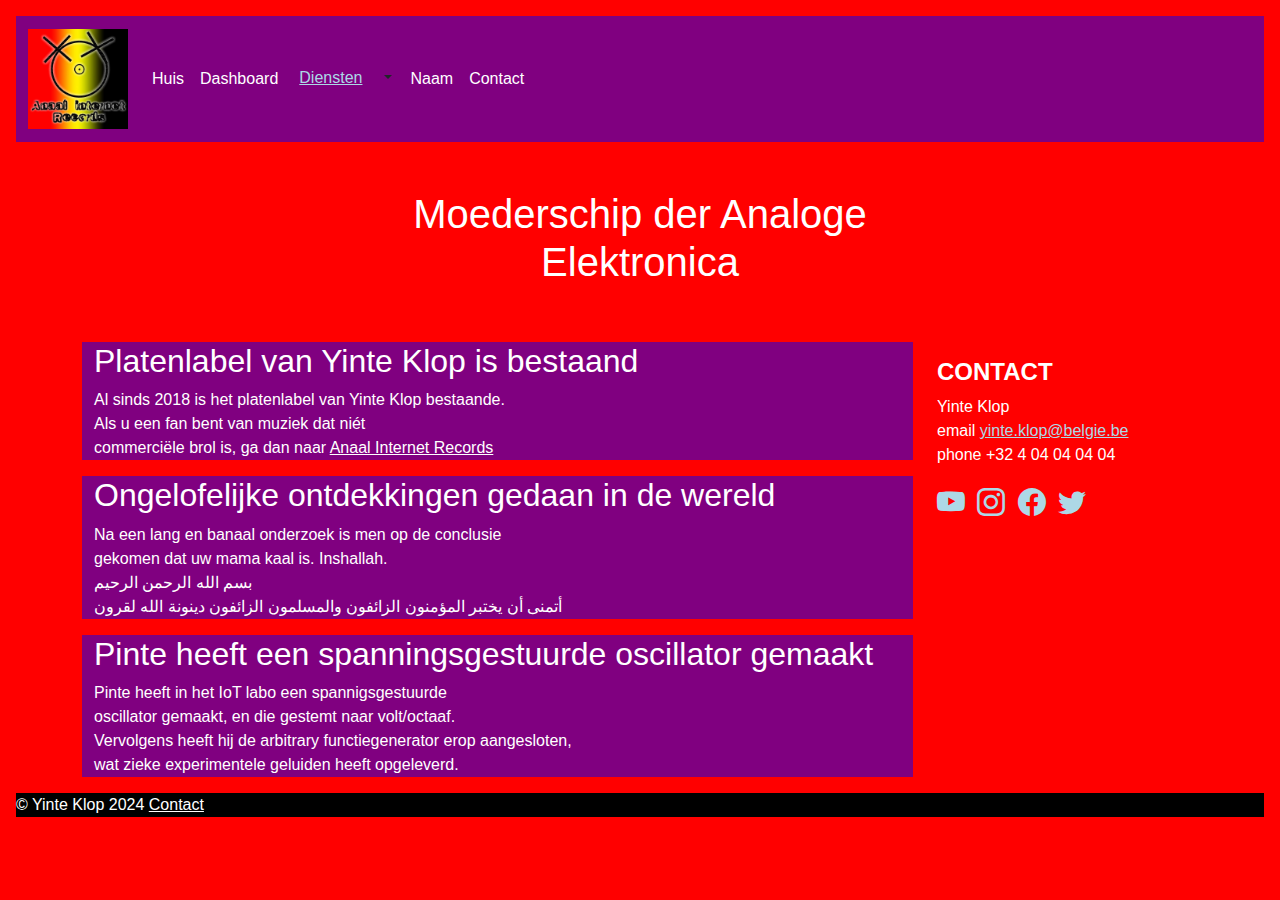
<file: index.html>
<!DOCTYPE html>
<html lang="nl-BE">
<head>
  <meta charset="UTF-8">
  <meta name="viewport" content="width=device-width, initial-scale=1.0">
  <title>Home van het Moederschip Der Analoge Elektronika</title>
  <link href="https://cdn.jsdelivr.net/npm/bootstrap@5.3.3/dist/css/bootstrap.min.css" rel="stylesheet" integrity="sha384-QWTKZyjpPEjISv5WaRU9OFeRpok6YctnYmDr5pNlyT2bRjXh0JMhjY6hW+ALEwIH" crossorigin="anonymous">
  <link rel="stylesheet" href="https://cdn.jsdelivr.net/npm/bootstrap-icons@1.11.3/font/bootstrap-icons.min.css">
  <script src="https://cdn.jsdelivr.net/npm/bootstrap@5.3.3/dist/js/bootstrap.bundle.min.js" integrity="sha384-YvpcrYf0tY3lHB60NNkmXc5s9fDVZLESaAA55NDzOxhy9GkcIdslK1eN7N6jIeHz" crossorigin="anonymous" defer></script>
  <link rel="stylesheet" href="./css/style.css">
  <link rel="stylesheet" href="./css/fonts.css">
</head>
<body class="p-3 m-0 border-0 bd-example">
  <nav class="navbar navbar-expand-md bg-purple">
    <div class="container-fluid">
      <a class="navbar-brand" href="index.html"><img src="./assets/images/logo.jpg" alt="Yinte_Logo" width="100" height="100">
      </a>
      <button class="navbar-toggler" type="button" data-bs-toggle="collapse" data-bs-target="#navbarSupportedContent"
        aria-controls="navbarSupportedContent" aria-expanded="false" aria-label="Toggle navigation">
        <span class="navbar-toggler-icon"></span>
      </button>
      <div class="collapse navbar-collapse" id="navbarSupportedContent">
        <ul class="navbar-nav me-auto mb-2 mb-lg-0">
          <li class="nav-item">
            <a class="nav-link text-white" aria-current="page" href="index.html">Huis</a>
          </li>
          <li class="nav-item">
            <a class="nav-link text-white" href="dashboard.html">Dashboard</a>
          </li>
          <li>
            <div class="btn-group">
              <button type="button" class="btn" style="background-color: purple; color: white;"><a href="./diensten.html">Diensten</a></button>
              <button type="button" class="btn dropdown-toggle dropdown-toggle-split" data-bs-toggle="dropdown" aria-expanded="false" style="background-color: purple;">
                <span class="visually-hidden">Toggle Dropdown</span>
              </button>
              <ul class="dropdown-menu" style="background-color: purple;">
                <li><a class="dropdown-item text-white" href="./diensten/lc_flietercalc.html">LC-Filter calculator</a></li>
                <li><a class="dropdown-item text-white" href="./diensten/com_cathodecalc.html">Geaarde Kathode calculator</a></li>
                <li><a class="dropdown-item text-white" href="./diensten/integrator_calc.html">Op-Amp Integrator calculator</a></li>
                <li><a class="dropdown-item text-white" href="./diensten/inductor_calc.html">Spoelinductie calculator</a></li>
                <li><a class="dropdown-item text-white" href="./diensten/wetten.html">Wetten van Ohm en Kirchoff</a></li>
                <li><a class="dropdown-item text-white" href="./diensten/tuubconstructie.html">Constructie van vacuümbuizen</a></li>
              </ul>
            </div>    
          <li class="nav-item active">
                <a class="nav-link text-white" href="naam.html">Naam</a>
          </li>        
          <li class="nav-item active">
            <a class="nav-link text-white" href="contact.html">Contact</a>
          </li>
        </ul>
      </div>
    </div>
  </nav>
  <header class="header container-fluid center py-5">
      <h1>Moederschip der Analoge Elektronica</h1>
  </header>
  <div class="container">
    <div class="row">
      <main class="col-md-9">
        <article class="article mx-auto container-fluid">
          <h2>Platenlabel van Yinte Klop is bestaand</h2>
          <p>Al sinds 2018 is het platenlabel van Yinte Klop bestaande.<br>Als u een fan bent van muziek dat niét<br> commerciële brol is, ga dan naar <a href="https://yinteklop.bandcamp.com" class="text-white" target="_blank">Anaal Internet Records</a></p>
        </article>
        <article class="article mx-auto container-fluid">
          <h2>Ongelofelijke ontdekkingen gedaan in de wereld</h2>
          <p>Na een lang en banaal onderzoek is men op de conclusie<br> gekomen dat uw mama kaal is. Inshallah.<br> بسم الله الرحمن الرحيم<br>
            أتمنى أن يختبر المؤمنون الزائفون والمسلمون الزائفون دينونة الله لقرون</p>
        </article>
        <article class="article mx-auto container-fluid">
          <h2>Pinte heeft een spanningsgestuurde oscillator gemaakt</h2>
          <p>Pinte heeft in het IoT labo een spannigsgestuurde<br> oscillator gemaakt, en die gestemt naar volt/octaaf.<br>Vervolgens heeft hij de arbitrary functiegenerator erop aangesloten,<br> wat zieke experimentele geluiden heeft opgeleverd.</p>
        </article>
      </main>
      <aside class="col-md-3">
        <h2 class="text-uppercase fs-4 fw-bolder pt-3">contact</h2>
        <p>Yinte Klop<br>
          email <a href="mailto:yinte.klop@belgie.be">yinte.klop@belgie.be</a><br>
          phone +32 4 04 04 04 04</p>
        <ul class="list-inline socials">
          <li class="list-inline-item">
            <a href="https://www.youtube.com" target="_blank">
              <i class="bi bi-youtube koffiebruin fs-3"></i>
            </a>
          </li>
          <li class="list-inline-item">
            <a href="https://www.instagram.com" target="_blank">
              <i class="bi bi-instagram koffiebruin fs-3"></i>
            </a>
          </li>
          <li class="list-inline-item">
            <a href="https://www.facebook.com" target="_blank">
              <i class="bi bi-facebook koffiebruin fs-3"></i>
            </a>
          </li>
          <li class="list-inline-item">
            <a href="https://twitter.com/" target="_blank">
              <i class="bi bi-twitter koffiebruin fs-3"></i>
            </a>
          </li>
        </ul>
      </aside>
    </div>
  </div>
  
  <footer class="footer mb-0 pd-0">
    <p>© Yinte Klop 2024      <a href="contact.html" class="text-white">Contact</a></p>
  </footer>
</body>
</html>
</file>
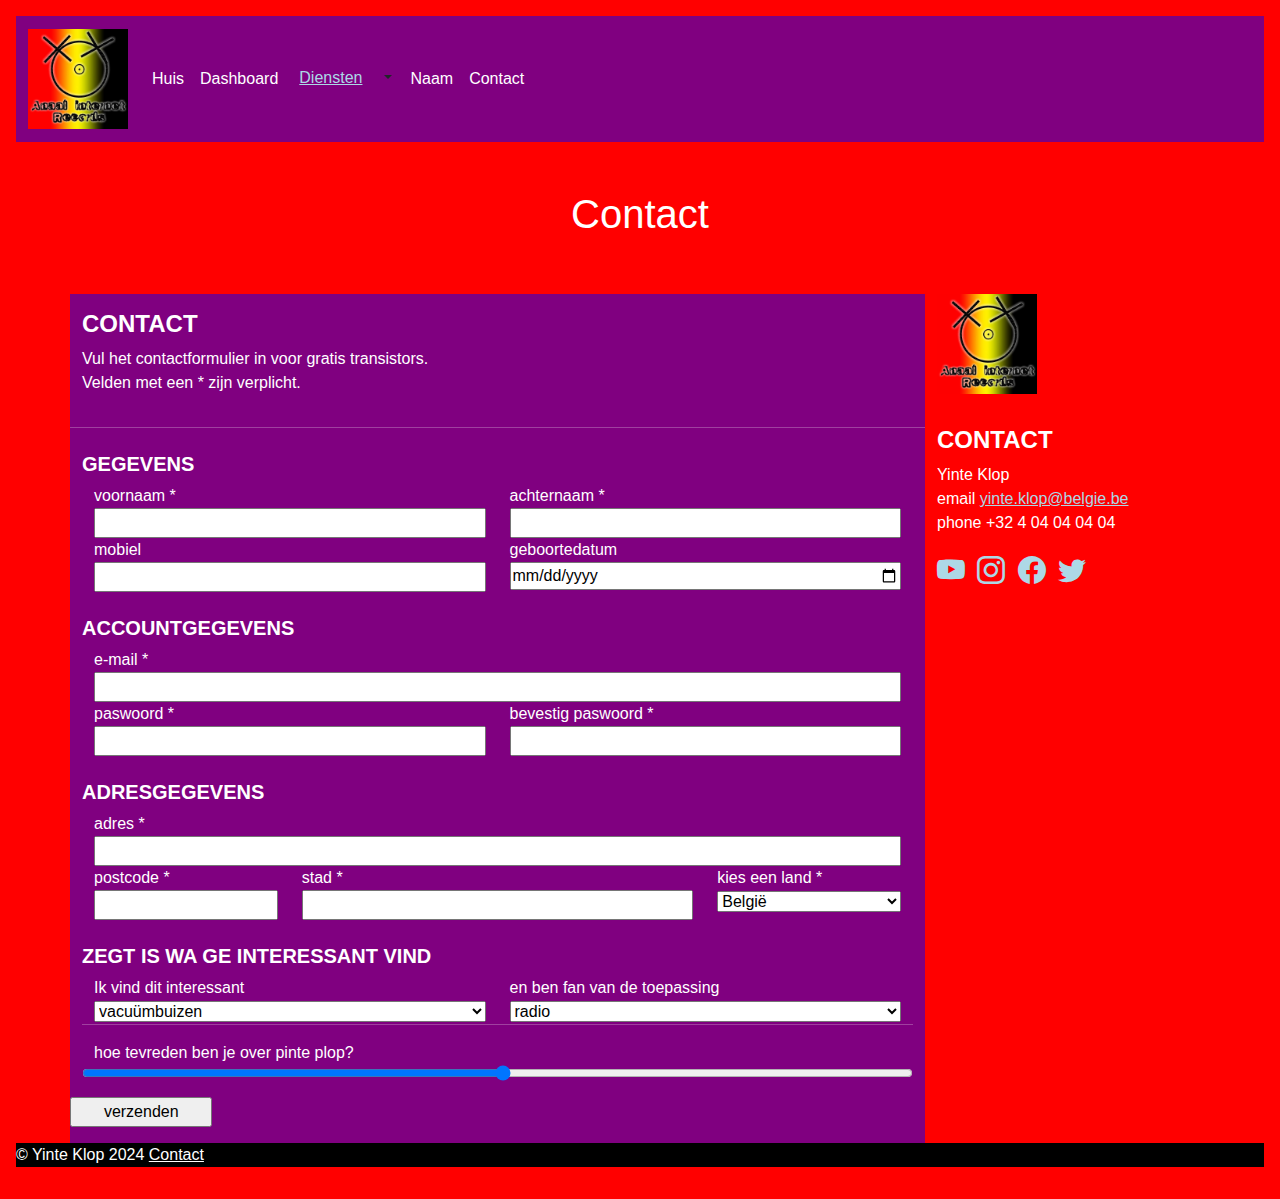
<file: contact.html>
<!DOCTYPE html>
<html lang="nl-BE">
<head>
    <meta charset="UTF-8">
    <meta name="viewport" content="width=device-width, initial-scale=1.0">
    <title>Contactpagina</title>
    <link href="https://cdn.jsdelivr.net/npm/bootstrap@5.3.3/dist/css/bootstrap.min.css" rel="stylesheet" integrity="sha384-QWTKZyjpPEjISv5WaRU9OFeRpok6YctnYmDr5pNlyT2bRjXh0JMhjY6hW+ALEwIH" crossorigin="anonymous">
    <link rel="stylesheet" href="https://cdn.jsdelivr.net/npm/bootstrap-icons@1.11.3/font/bootstrap-icons.min.css">
    <script src="https://cdn.jsdelivr.net/npm/bootstrap@5.3.3/dist/js/bootstrap.bundle.min.js" integrity="sha384-YvpcrYf0tY3lHB60NNkmXc5s9fDVZLESaAA55NDzOxhy9GkcIdslK1eN7N6jIeHz" crossorigin="anonymous" defer></script>
    <link rel="stylesheet" href="./css/style.css">
    <link rel="stylesheet" href="./css/fonts.css">
</head>
<body class="p-3 m-0 border-0 bd-example">
  <nav class="navbar navbar-expand-md bg-purple">
    <div class="container-fluid">
      <a class="navbar-brand" href="index.html"><img src="./assets/images/logo.jpg" alt="Yinte_Logo" width="100" height="100">
      </a>
      <button class="navbar-toggler" type="button" data-bs-toggle="collapse" data-bs-target="#navbarSupportedContent"
        aria-controls="navbarSupportedContent" aria-expanded="false" aria-label="Toggle navigation">
        <span class="navbar-toggler-icon"></span>
      </button>
      <div class="collapse navbar-collapse" id="navbarSupportedContent">
        <ul class="navbar-nav me-auto mb-2 mb-lg-0">
          <li class="nav-item">
            <a class="nav-link text-white" aria-current="page" href="index.html">Huis</a>
          </li>
          <li class="nav-item">
            <a class="nav-link text-white" href="dashboard.html">Dashboard</a>
          </li>
          <li>
            <div class="btn-group">
              <button type="button" class="btn" style="background-color: purple; color: white;"><a href="./diensten.html">Diensten</a></button>
              <button type="button" class="btn dropdown-toggle dropdown-toggle-split" data-bs-toggle="dropdown" aria-expanded="false" style="background-color: purple;">
                <span class="visually-hidden">Toggle Dropdown</span>
              </button>
              <ul class="dropdown-menu" style="background-color: purple;">
                <li><a class="dropdown-item text-white" href="./diensten/lc_flietercalc.html">LC-Filter calculator</a></li>
                <li><a class="dropdown-item text-white" href="./diensten/com_cathodecalc.html">Geaarde Kathode calculator</a></li>
                <li><a class="dropdown-item text-white" href="./diensten/integrator_calc.html">Op-Amp Integrator calculator</a></li>
                <li><a class="dropdown-item text-white" href="./diensten/inductor_calc.html">Spoelinductie calculator</a></li>
                <li><a class="dropdown-item text-white" href="./diensten/wetten.html">Wetten van Ohm en Kirchoff</a></li>
                <li><a class="dropdown-item text-white" href="./diensten/tuubconstructie.html">Constructie van vacuümbuizen</a></li>
              </ul>
            </div>    
          <li class="nav-item active">
                <a class="nav-link text-white" href="naam.html">Naam</a>
          </li>        
          <li class="nav-item active">
            <a class="nav-link text-white" href="contact.html">Contact</a>
          </li>
        </ul>
      </div>
    </div>
  </nav>
  <header class="header container-fluid center py-5">
        <h1>Contact</h1>
  </header>
    <div class="container">
      <div class="row">
        <main class="col-md-9 bg-purple">
          <section id="contactdingen" class="row">
            <article class="col-12 mb-3">
              <h2 class="text-uppercase fs-4 fw-bolder pt-3">contact</h2>
              <p>Vul het contactformulier in voor gratis transistors.<br>Velden met een <span>*</span> zijn verplicht.</p>
            </article>
            <hr>
            <h2 class="text-uppercase fs-5 fw-bolder pt-2">gegevens</h2><br>
            <form class="row g-6 mb-3 ms-0" action="#">
                <div class="col-md-6">
                  <label for="vnaam">voornaam <span>*</span></label><br>
                  <input class="col-12" type="text" id="vnaam" name="vnaam" value="" required><br>
                </div>
                <div class="col-md-6">
                  <label for="anaam">achternaam <span>*</span></label><br>
                  <input class="col-12" type="text" id="anaam" name="anaam" value="" required><br>
                </div>
                <div class="col-sm-6">
                  <label for="mnummer">mobiel</label><br>
                  <input class="col-12" type="tel" id="mnummer" name="mnummer" pattern="[0-9]{10}"><br>
                </div>
                <div class="col-sm-6">
                  <label for="gbdatum">geboortedatum</label><br>
                  <input class="col-12" type="date" id="gbdatum" name="gdatum" value=""><br>
                </div>
            </form><br>
            <h2 class="text-uppercase fs-5 fw-bolder pt-2">accountgegevens</h2><br>
            <form class="row g-6 mb-3 ms-0" action="#">
              <div class="col-fluid">
                <label for="email">e-mail <span>*</span></label><br>
                <input class="col-12" type="text" id="email" name="email" value="" required><br>
              </div>
              <div class="col-md-6">
                <label for="paswrd">paswoord <span>*</span></label><br>
                <input class="col-12" type="password" id="paswrd" name="paswrd" value="" required><br>
              </div>
              <div class="col-md-6">
                <label for="passwordbvst">bevestig paswoord <span>*</span></label><br>
                <input class="col-12" type="password" id="passwordbvst" name="passwordbvst" value="" required><br>
              </div>
            </form><br>
            <h2 class="text-uppercase fs-5 fw-bolder pt-2">adresgegevens</h2><br>
            <form class="row g-6 mb-3 ms-0" action="#">
              <div class="col-fluid">
                <label for="adresz">adres <span>*</span></label><br>
                <input class="col-12" type="text" id="adresz" name="adresz" value="" required><br>
              </div>
              <div class="col-sm-3">
                <label for="pstcd">postcode <span>*</span></label><br>
                <input class="col-12" type="text" id="pstcd" name="pstcd" value="" required><br>
              </div>
              <div class="col-sm-6">
                <label for="stad">stad <span>*</span></label><br>
                <input class="col-12" type="text" id="stad" name="stad" value="" required><br>
              </div>
              <div class="col-md-3">
                <label for="landt">kies een land <span>*</span></label><br>
                <select class="col-12" name="landen">
                  <option value="België">België</option>
                  <option value="Nederland">Nederland</option>
                  <option value="Zuid-Afrika">Zuid-Afrika</option>
                </select><br>
              </div>
            </form><br>
            <h2 class="text-uppercase fs-5 fw-bolder pt-2">zegt is wa ge interessant vind</h2><br>
            <form class="row g-6 mb-3 ms-0" action="#">
              <div class="col-sm-6">
                <label for="ikkoop">Ik vind dit interessant</label><br>
                <select class="col-12 name="interessant">
                    <option value="vacuümbuizen">vacuümbuizen</option>
                    <option value="geld">geld</option>
                    <option value="crack">crack</option>
                    <option value="transistors">transistors</option>
                </select><br>
              </div>
              <div class="col-sm-6">
                <label for="enbenfanvanhetmerk">en ben fan van de toepassing</label><br>
                <select class="col-12 name="enbenfanvandetoepassing">
                    <option value="radio">radio</option>
                    <option value="radar">radar</option>
                    <option value="audio">audio</option>
                    <option value="automatisatie">automatisatie</option>
                    <option value="communicatie">communicatie</option>
                    <option value="machinesnshit">machines en shit</option>
                </select><br>
              </div>
              <hr>
              <label for="rating">hoe tevreden ben je over pinte plop?</label>
              <input type="range" id="rating" name="rating" min="0" max="69">
    
            </form><br>
            <input class="button col-2 mb-3" type="submit" value="verzenden">
        </main>
        <aside class="col-md-3">
          <figure >
            <img src="./assets/images/logo.jpg" alt="logoaside" width="100" height="100">
          </figure>
          <h2 class="text-uppercase fs-4 fw-bolder pt-3">contact</h2>
          <p>Yinte Klop<br>
            email <a href="mailto:yinte.klop@belgie.be">yinte.klop@belgie.be</a><br>
            phone +32 4 04 04 04 04</p>
          <ul class="list-inline socials">
            <li class="list-inline-item">
              <a href="https://www.youtube.com" target="_blank">
                <i class="bi bi-youtube koffiebruin fs-3"></i>
              </a>
            </li>
            <li class="list-inline-item">
              <a href="https://www.instagram.com" target="_blank">
                <i class="bi bi-instagram koffiebruin fs-3"></i>
              </a>
            </li>
            <li class="list-inline-item">
              <a href="https://www.facebook.com" target="_blank">
                <i class="bi bi-facebook koffiebruin fs-3"></i>
              </a>
            </li>
            <li class="list-inline-item">
              <a href="https://twitter.com/" target="_blank">
                <i class="bi bi-twitter koffiebruin fs-3"></i>
              </a>
            </li>
          </ul>
        </aside>
      </div>
    </div>
  <footer class="footer mb-0 pd-0">
    <p>© Yinte Klop 2024      <a href="contact.html" class="text-white">Contact</a></p>
  </footer>
</body>
</html>
</file>
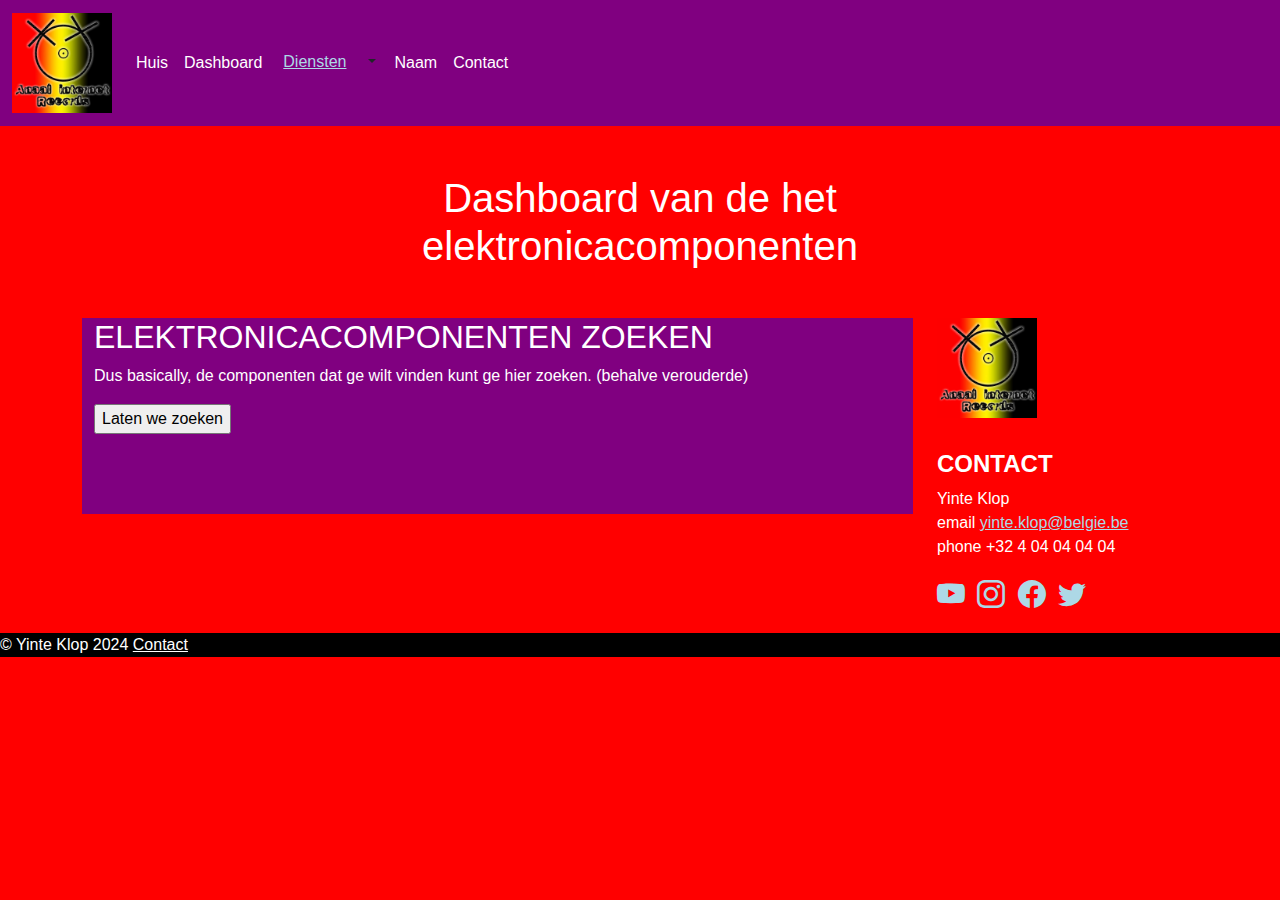
<file: dashboard.html>
<!DOCTYPE html>
<html lang="nl-BE">
<head>
    <meta charset="UTF-8">
    <meta name="viewport" content="width=device-width, initial-scale=1.0">
    <title>Dashboard</title>
    <link href="https://cdn.jsdelivr.net/npm/bootstrap@5.3.3/dist/css/bootstrap.min.css" rel="stylesheet" integrity="sha384-QWTKZyjpPEjISv5WaRU9OFeRpok6YctnYmDr5pNlyT2bRjXh0JMhjY6hW+ALEwIH" crossorigin="anonymous">
    <link rel="stylesheet" href="https://cdn.jsdelivr.net/npm/bootstrap-icons@1.11.3/font/bootstrap-icons.min.css">
    <script src="https://cdn.jsdelivr.net/npm/bootstrap@5.3.3/dist/js/bootstrap.bundle.min.js" integrity="sha384-YvpcrYf0tY3lHB60NNkmXc5s9fDVZLESaAA55NDzOxhy9GkcIdslK1eN7N6jIeHz" crossorigin="anonymous" defer></script>
    <link rel="stylesheet" href="./css/style.css">
    <link rel="stylesheet" href="./css/fonts.css">
    <script src="./js/zoeken.js" defer></script>
</head>
<body>
  <nav class="navbar navbar-expand-md bg-purple">
    <div class="container-fluid">
      <a class="navbar-brand" href="index.html"><img src="./assets/images/logo.jpg" alt="Yinte_Logo" width="100" height="100">
      </a>
      <button class="navbar-toggler" type="button" data-bs-toggle="collapse" data-bs-target="#navbarSupportedContent"
        aria-controls="navbarSupportedContent" aria-expanded="false" aria-label="Toggle navigation">
        <span class="navbar-toggler-icon"></span>
      </button>
      <div class="collapse navbar-collapse" id="navbarSupportedContent">
        <ul class="navbar-nav me-auto mb-2 mb-lg-0">
          <li class="nav-item">
            <a class="nav-link text-white" aria-current="page" href="index.html">Huis</a>
          </li>
          <li class="nav-item">
            <a class="nav-link text-white" href="dashboard.html">Dashboard</a>
          </li>
          <li>
            <div class="btn-group">
              <button type="button" class="btn" style="background-color: purple; color: white;"><a href="./diensten.html">Diensten</a></button>
              <button type="button" class="btn dropdown-toggle dropdown-toggle-split" data-bs-toggle="dropdown" aria-expanded="false" style="background-color: purple;">
                <span class="visually-hidden">Toggle Dropdown</span>
              </button>
              <ul class="dropdown-menu" style="background-color: purple;">
                <li><a class="dropdown-item text-white" href="./diensten/lc_flietercalc.html">LC-Filter calculator</a></li>
                <li><a class="dropdown-item text-white" href="./diensten/com_cathodecalc.html">Geaarde Kathode calculator</a></li>
                <li><a class="dropdown-item text-white" href="./diensten/integrator_calc.html">Op-Amp Integrator calculator</a></li>
                <li><a class="dropdown-item text-white" href="./diensten/inductor_calc.html">Spoelinductie calculator</a></li>
                <li><a class="dropdown-item text-white" href="./diensten/wetten.html">Wetten van Ohm en Kirchoff</a></li>
                <li><a class="dropdown-item text-white" href="./diensten/tuubconstructie.html">Constructie van vacuümbuizen</a></li>
              </ul>
            </div>    
          <li class="nav-item active">
                <a class="nav-link text-white" href="naam.html">Naam</a>
          </li>        
          <li class="nav-item active">
            <a class="nav-link text-white" href="contact.html">Contact</a>
          </li>
        </ul>
      </div>
    </div>
  </nav>
    <header>
        <h1 class="header container-fluid center py-5">
            Dashboard van de het elektronicacomponenten
        </h1>
    </header>
    <div class="container">
      <div class="row">
        <main class="col-md-9">
          <article class="article container-fluid">
            <h2>ELEKTRONICACOMPONENTEN ZOEKEN</h2>
            <p>Dus basically, de componenten dat ge wilt vinden kunt ge hier zoeken. (behalve verouderde)</p>
            <input type = "button" onclick = "zoek()" value = "Laten we zoeken">  
            <p id="gezocht"></p>
            <p> </p>
            <p> </p>
        </article>
        </main>
        <aside class="col-md-3">
          <figure >
            <img src="./assets/images/logo.jpg" alt="logoaside" width="100" height="100">
          </figure>
          <h2 class="text-uppercase fs-4 fw-bolder pt-3">contact</h2>
          <p>Yinte Klop<br>
            email <a href="mailto:yinte.klop@belgie.be">yinte.klop@belgie.be</a><br>
            phone +32 4 04 04 04 04</p>
          <ul class="list-inline socials">
            <li class="list-inline-item">
              <a href="https://www.youtube.com" target="_blank">
                <i class="bi bi-youtube koffiebruin fs-3"></i>
              </a>
            </li>
            <li class="list-inline-item">
              <a href="https://www.instagram.com" target="_blank">
                <i class="bi bi-instagram koffiebruin fs-3"></i>
              </a>
            </li>
            <li class="list-inline-item">
              <a href="https://www.facebook.com" target="_blank">
                <i class="bi bi-facebook koffiebruin fs-3"></i>
              </a>
            </li>
            <li class="list-inline-item">
              <a href="https://twitter.com/" target="_blank">
                <i class="bi bi-twitter koffiebruin fs-3"></i>
              </a>
            </li>
          </ul>
        </aside>
      </div>
    </div>
    <footer class="footer mb-0 pd-0">
        <p>© Yinte Klop 2024      <a href="contact.html" class="text-white">Contact</a></p>
    </footer>
</body>
</html>
</file>
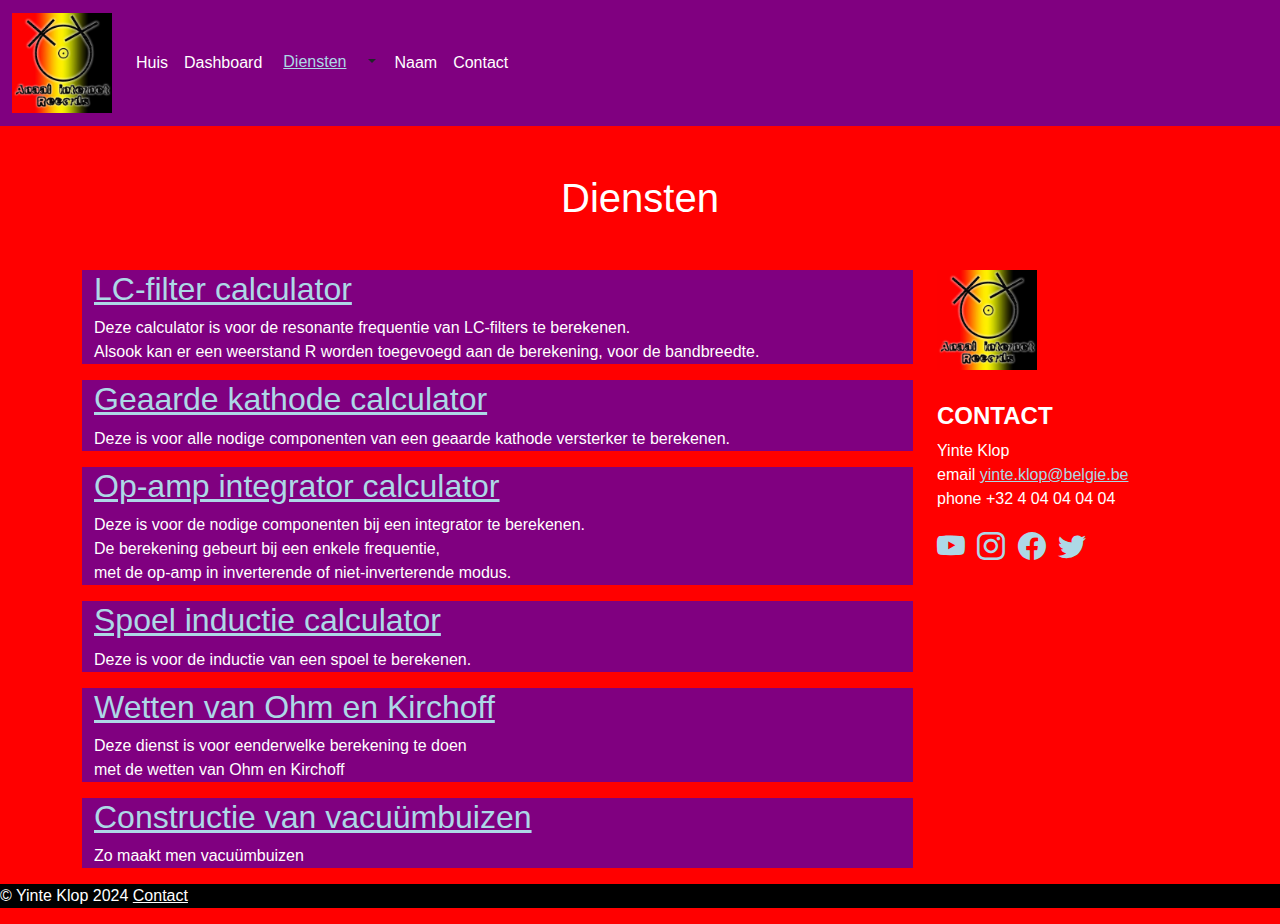
<file: diensten.html>
<!DOCTYPE html>
<html lang="nl-BE">
<head>
    <meta charset="UTF-8">
    <meta name="viewport" content="width=device-width, initial-scale=1.0">
    <title>Diensten</title>
    <link href="https://cdn.jsdelivr.net/npm/bootstrap@5.3.3/dist/css/bootstrap.min.css" rel="stylesheet" integrity="sha384-QWTKZyjpPEjISv5WaRU9OFeRpok6YctnYmDr5pNlyT2bRjXh0JMhjY6hW+ALEwIH" crossorigin="anonymous">
    <link rel="stylesheet" href="https://cdn.jsdelivr.net/npm/bootstrap-icons@1.11.3/font/bootstrap-icons.min.css">
    <script src="https://cdn.jsdelivr.net/npm/bootstrap@5.3.3/dist/js/bootstrap.bundle.min.js" integrity="sha384-YvpcrYf0tY3lHB60NNkmXc5s9fDVZLESaAA55NDzOxhy9GkcIdslK1eN7N6jIeHz" crossorigin="anonymous" defer></script>
    <link rel="stylesheet" href="./css/style.css">
    <link rel="stylesheet" href="./css/fonts.css">
</head>
<body>
  <nav class="navbar navbar-expand-md bg-purple">
    <div class="container-fluid">
      <a class="navbar-brand" href="index.html"><img src="./assets/images/logo.jpg" alt="Yinte_Logo" width="100" height="100">
      </a>
      <button class="navbar-toggler" type="button" data-bs-toggle="collapse" data-bs-target="#navbarSupportedContent"
        aria-controls="navbarSupportedContent" aria-expanded="false" aria-label="Toggle navigation">
        <span class="navbar-toggler-icon"></span>
      </button>
      <div class="collapse navbar-collapse" id="navbarSupportedContent">
        <ul class="navbar-nav me-auto mb-2 mb-lg-0">
          <li class="nav-item">
            <a class="nav-link text-white" aria-current="page" href="index.html">Huis</a>
          </li>
          <li class="nav-item">
            <a class="nav-link text-white" href="dashboard.html">Dashboard</a>
          </li>
          <li>
            <div class="btn-group">
              <button type="button" class="btn" style="background-color: purple; color: white;"><a href="./diensten.html">Diensten</a></button>
              <button type="button" class="btn dropdown-toggle dropdown-toggle-split" data-bs-toggle="dropdown" aria-expanded="false" style="background-color: purple;">
                <span class="visually-hidden">Toggle Dropdown</span>
              </button>
              <ul class="dropdown-menu" style="background-color: purple;">
                <li><a class="dropdown-item text-white" href="./diensten/lc_flietercalc.html">LC-Filter calculator</a></li>
                <li><a class="dropdown-item text-white" href="./diensten/com_cathodecalc.html">Geaarde Kathode calculator</a></li>
                <li><a class="dropdown-item text-white" href="./diensten/integrator_calc.html">Op-Amp Integrator calculator</a></li>
                <li><a class="dropdown-item text-white" href="./diensten/inductor_calc.html">Spoelinductie calculator</a></li>
                <li><a class="dropdown-item text-white" href="./diensten/wetten.html">Wetten van Ohm en Kirchoff</a></li>
                <li><a class="dropdown-item text-white" href="./diensten/tuubconstructie.html">Constructie van vacuümbuizen</a></li>
              </ul>
            </div>    
          <li class="nav-item active">
                <a class="nav-link text-white" href="naam.html">Naam</a>
          </li>        
          <li class="nav-item active">
            <a class="nav-link text-white" href="contact.html">Contact</a>
          </li>
        </ul>
      </div>
    </div>
  </nav>
    <header>
        <h1 class="header container-fluid center py-5">Diensten</h1>
    </header>
    <div class="container">
      <div class="row">
        <main class="col-md-9">
          <article class="article mx-auto container-fluid">
            <h2><a href="./diensten/lc_flietercalc.html">LC-filter calculator</a></h2>
            <p>Deze calculator is voor de resonante frequentie van LC-filters te berekenen.<br>
                Alsook kan er een weerstand R worden toegevoegd aan de berekening, voor de bandbreedte.</p>
        </article>
        <article class="article mx-auto container-fluid">
            <h2><a href="./diensten/com_cathodecalc.html">Geaarde kathode calculator</a></h2>
            <p>Deze is voor alle nodige componenten van een geaarde kathode versterker te berekenen.</p>
        </article>
        <article class="article mx-auto container-fluid">
            <h2><a href="./diensten/integrator_calc.html">Op-amp integrator calculator</a></h2>
            <p>Deze is voor de nodige componenten bij een integrator te berekenen.<br>
                De berekening gebeurt bij een enkele frequentie,<br> met de op-amp in inverterende of
                niet-inverterende modus.</p>
        </article>
        <article class="article mx-auto container-fluid">
            <h2><a href="./diensten/inductor_calc.html">Spoel inductie calculator</a></h2>
            <p>Deze is voor de inductie van een spoel te berekenen.</p>
        </article>
        <article class="article mx-auto container-fluid">
            <h2><a href="./diensten/wetten.html">Wetten van Ohm en Kirchoff</a></h2>
            <p>Deze dienst is voor eenderwelke berekening te doen<br> met de wetten van Ohm en Kirchoff</p>
        </article>
        <article class="article mx-auto container-fluid">
            <h2><a href="./diensten/tuubconstructie.html">Constructie van vacuümbuizen</a></h2>
            <p>Zo maakt men vacuümbuizen</p>
        </article>
        </main>
        <aside class="col-md-3">
          <figure >
            <img src="./assets/images/logo.jpg" alt="logoaside" width="100" height="100">
          </figure>
          <h2 class="text-uppercase fs-4 fw-bolder pt-3">contact</h2>
          <p>Yinte Klop<br>
            email <a href="mailto:yinte.klop@belgie.be">yinte.klop@belgie.be</a><br>
            phone +32 4 04 04 04 04</p>
          <ul class="list-inline socials">
            <li class="list-inline-item">
              <a href="https://www.youtube.com" target="_blank">
                <i class="bi bi-youtube koffiebruin fs-3"></i>
              </a>
            </li>
            <li class="list-inline-item">
              <a href="https://www.instagram.com" target="_blank">
                <i class="bi bi-instagram koffiebruin fs-3"></i>
              </a>
            </li>
            <li class="list-inline-item">
              <a href="https://www.facebook.com" target="_blank">
                <i class="bi bi-facebook koffiebruin fs-3"></i>
              </a>
            </li>
            <li class="list-inline-item">
              <a href="https://twitter.com/" target="_blank">
                <i class="bi bi-twitter koffiebruin fs-3"></i>
              </a>
            </li>
          </ul>
        </aside>
      </div>
    </div>
    <footer class="footer mb-0 pd-0">
        <p>© Yinte Klop 2024      <a href="contact.html" class="text-white">Contact</a></p>
    </footer>
</body>
</html>
</file>
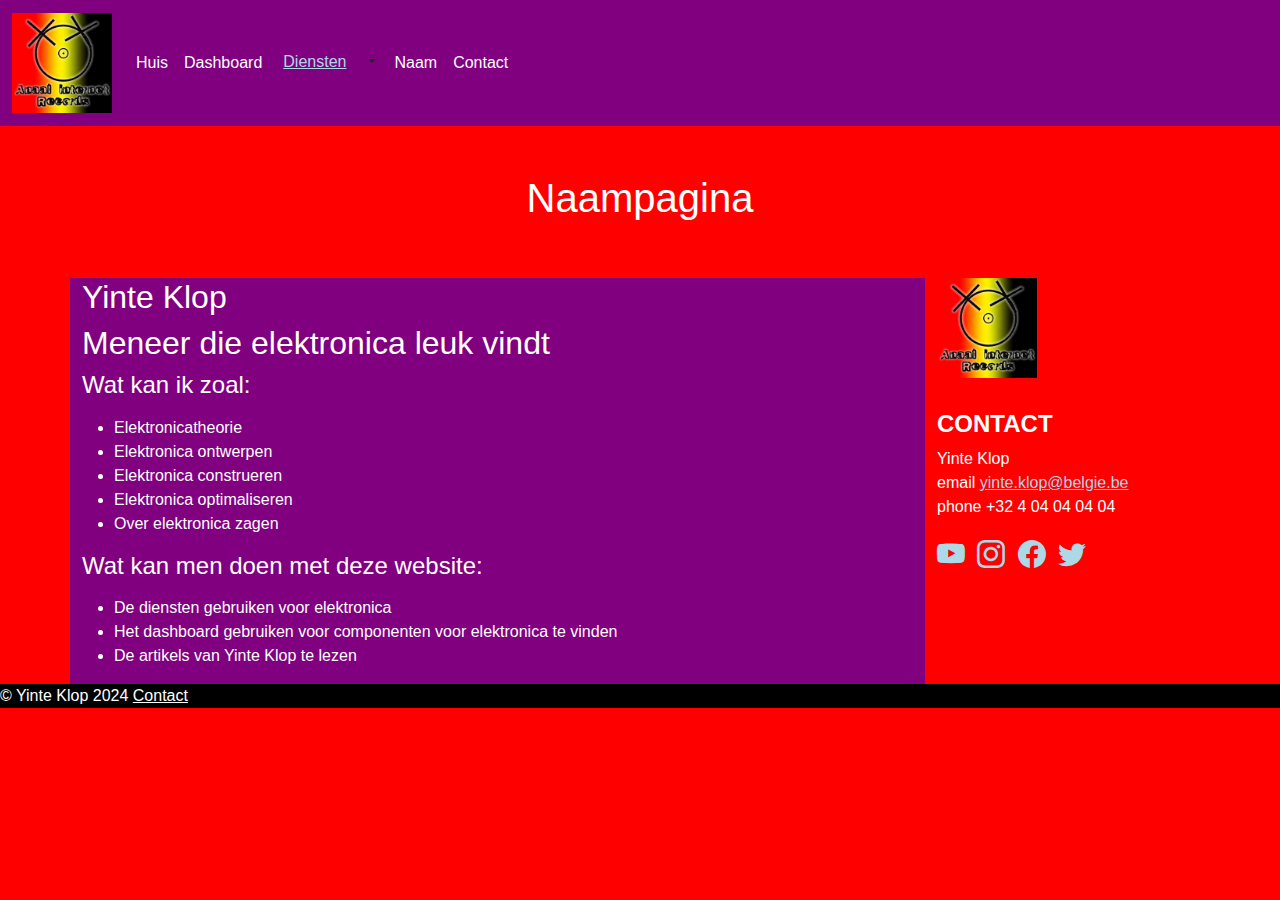
<file: naam.html>
<!DOCTYPE html>
<html lang="nl-BE">
<head>
    <meta charset="UTF-8">
    <meta name="viewport" content="width=device-width, initial-scale=1.0">
    <title>Naampagina</title>
    <link href="https://cdn.jsdelivr.net/npm/bootstrap@5.3.3/dist/css/bootstrap.min.css" rel="stylesheet" integrity="sha384-QWTKZyjpPEjISv5WaRU9OFeRpok6YctnYmDr5pNlyT2bRjXh0JMhjY6hW+ALEwIH" crossorigin="anonymous">
    <link rel="stylesheet" href="https://cdn.jsdelivr.net/npm/bootstrap-icons@1.11.3/font/bootstrap-icons.min.css">
    <script src="https://cdn.jsdelivr.net/npm/bootstrap@5.3.3/dist/js/bootstrap.bundle.min.js" integrity="sha384-YvpcrYf0tY3lHB60NNkmXc5s9fDVZLESaAA55NDzOxhy9GkcIdslK1eN7N6jIeHz" crossorigin="anonymous" defer></script>
    <link rel="stylesheet" href="./css/style.css">
    <link rel="stylesheet" href="./css/fonts.css">
</head>
<body>
  <nav class="navbar navbar-expand-md bg-purple">
    <div class="container-fluid">
      <a class="navbar-brand" href="index.html"><img src="./assets//images/logo.jpg" alt="Yinte_Logo" width="100" height="100">
      </a>
      <button class="navbar-toggler" type="button" data-bs-toggle="collapse" data-bs-target="#navbarSupportedContent"
        aria-controls="navbarSupportedContent" aria-expanded="false" aria-label="Toggle navigation">
        <span class="navbar-toggler-icon"></span>
      </button>
      <div class="collapse navbar-collapse" id="navbarSupportedContent">
        <ul class="navbar-nav me-auto mb-2 mb-lg-0">
          <li class="nav-item">
            <a class="nav-link text-white" aria-current="page" href="index.html">Huis</a>
          </li>
          <li class="nav-item">
            <a class="nav-link text-white" href="dashboard.html">Dashboard</a>
          </li>
          <li>
            <div class="btn-group">
              <button type="button" class="btn" style="background-color: purple; color: white;"><a href="./diensten.html">Diensten</a></button>
              <button type="button" class="btn dropdown-toggle dropdown-toggle-split" data-bs-toggle="dropdown" aria-expanded="false" style="background-color: purple;">
                <span class="visually-hidden">Toggle Dropdown</span>
              </button>
              <ul class="dropdown-menu" style="background-color: purple;">
                <li><a class="dropdown-item text-white" href="./diensten/lc_flietercalc.html">LC-Filter calculator</a></li>
                <li><a class="dropdown-item text-white" href="./diensten/com_cathodecalc.html">Geaarde Kathode calculator</a></li>
                <li><a class="dropdown-item text-white" href="./diensten/integrator_calc.html">Op-Amp Integrator calculator</a></li>
                <li><a class="dropdown-item text-white" href="./diensten/inductor_calc.html">Spoelinductie calculator</a></li>
                <li><a class="dropdown-item text-white" href="./diensten/wetten.html">Wetten van Ohm en Kirchoff</a></li>
                <li><a class="dropdown-item text-white" href="./diensten/tuubconstructie.html">Constructie van vacuümbuizen</a></li>
              </ul>
            </div>    
          <li class="nav-item active">
                <a class="nav-link text-white" href="naam.html">Naam</a>
          </li>        
          <li class="nav-item active">
            <a class="nav-link text-white" href="contact.html">Contact</a>
          </li>
        </ul>
      </div>
    </div>
  </nav>
    <header class="header container-fluid center py-5">
        <h1>Naampagina</h1>
    </header>
    <div class="container">
      <div class="row">
        <main class="col-md-9 bg-purple">
          <h2>Yinte Klop</h2>
          <h2>Meneer die elektronica leuk vindt</h2>
          <h4>
              Wat kan ik zoal:
          </h4>
          <p>
              <ul>
                  <li>
                      Elektronicatheorie
                  </li>
                  <li>
                      Elektronica ontwerpen
                  </li>
                  <li>
                      Elektronica construeren
                  </li>
                  <li>
                      Elektronica optimaliseren
                  </li>
                  <li>
                      Over elektronica zagen
                  </li>
              </ul>
          </p>
          <h4>
              Wat kan men doen met deze website:
          </h4>
          <p>
              <ul>
                  <li>
                      De diensten gebruiken voor elektronica
                  </li>
                  <li>
                      Het dashboard gebruiken voor componenten voor elektronica te vinden
                  </li>
                  <li>
                      De artikels van Yinte Klop te lezen
                  </li>
              </ul>
          </p>
        </main>
        <aside class="col-md-3">
          <figure >
            <img src="./assets/images/logo.jpg" alt="logoaside" width="100" height="100">
          </figure>
          <h2 class="text-uppercase fs-4 fw-bolder pt-3">contact</h2>
          <p>Yinte Klop<br>
            email <a href="mailto:yinte.klop@belgie.be">yinte.klop@belgie.be</a><br>
            phone +32 4 04 04 04 04</p>
          <ul class="list-inline socials">
            <li class="list-inline-item">
              <a href="https://www.youtube.com" target="_blank">
                <i class="bi bi-youtube koffiebruin fs-3"></i>
              </a>
            </li>
            <li class="list-inline-item">
              <a href="https://www.instagram.com" target="_blank">
                <i class="bi bi-instagram koffiebruin fs-3"></i>
              </a>
            </li>
            <li class="list-inline-item">
              <a href="https://www.facebook.com" target="_blank">
                <i class="bi bi-facebook koffiebruin fs-3"></i>
              </a>
            </li>
            <li class="list-inline-item">
              <a href="https://twitter.com/" target="_blank">
                <i class="bi bi-twitter koffiebruin fs-3"></i>
              </a>
            </li>
          </ul>
        </aside>
      </div>
    </div>
    <footer class="footer mb-0 pd-0">
      <p>© Yinte Klop 2024      <a href="contact.html" class="text-white">Contact</a></p>
    </footer>
</body>
</html>
</file>
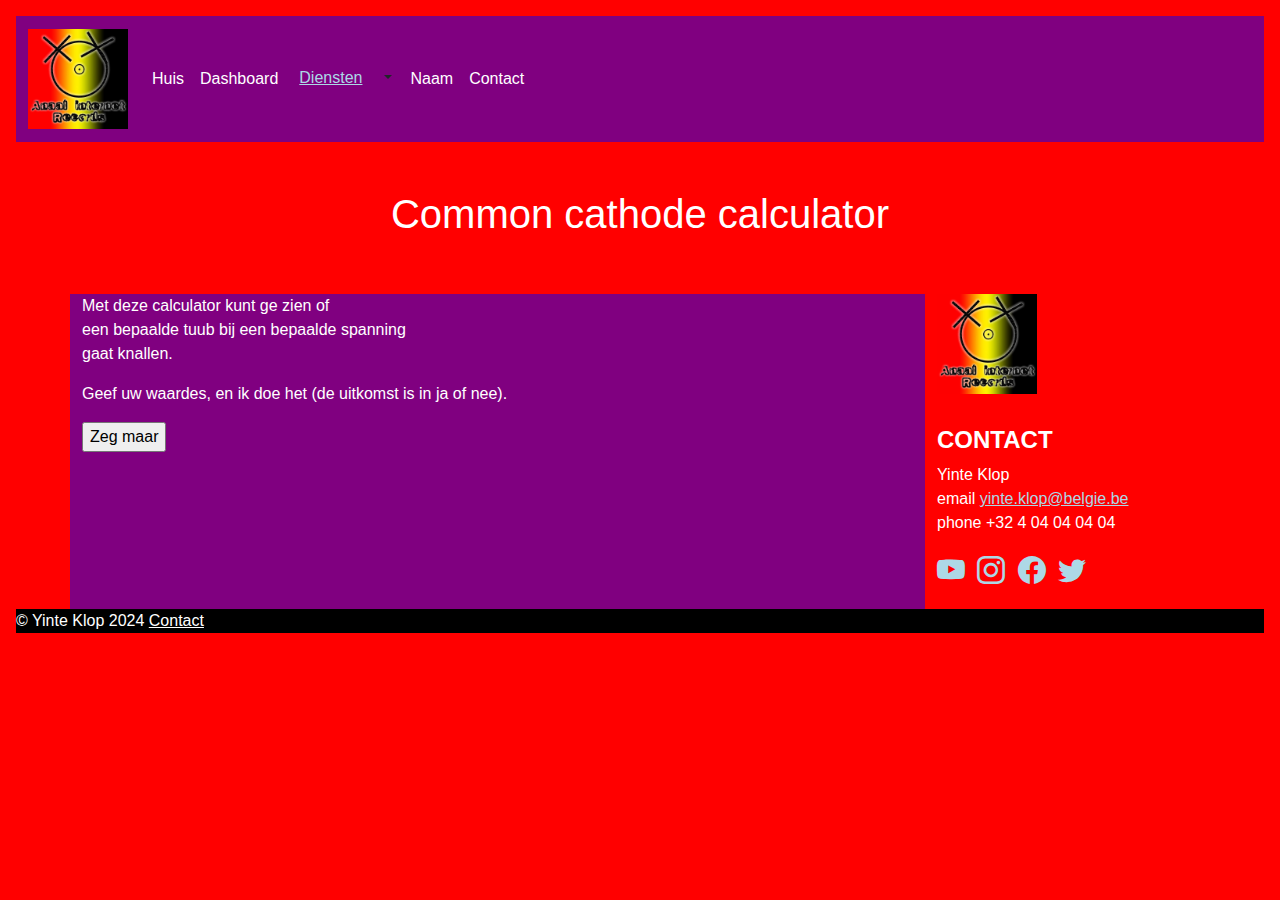
<file: diensten/com_cathodecalc.html>
<!DOCTYPE html>
<html lang="nl-BE">
<head>
  <meta charset="UTF-8">
  <meta name="viewport" content="width=device-width, initial-scale=1.0">
  <title>Common cathode calculator</title>
  <link href="https://cdn.jsdelivr.net/npm/bootstrap@5.3.3/dist/css/bootstrap.min.css" rel="stylesheet" integrity="sha384-QWTKZyjpPEjISv5WaRU9OFeRpok6YctnYmDr5pNlyT2bRjXh0JMhjY6hW+ALEwIH" crossorigin="anonymous">
  <link rel="stylesheet" href="https://cdn.jsdelivr.net/npm/bootstrap-icons@1.11.3/font/bootstrap-icons.min.css">
  <script src="https://cdn.jsdelivr.net/npm/bootstrap@5.3.3/dist/js/bootstrap.bundle.min.js" integrity="sha384-YvpcrYf0tY3lHB60NNkmXc5s9fDVZLESaAA55NDzOxhy9GkcIdslK1eN7N6jIeHz" crossorigin="anonymous" defer></script>
  <link rel="stylesheet" href="../css/style.css">
  <link rel="stylesheet" href="../css/fonts.css">
  <script src="../js/com_cathodecalc.js" defer></script>
</head>
<body class="p-3 m-0 border-0 bd-example">
  <nav class="navbar navbar-expand-md bg-purple">
    <div class="container-fluid">
      <a class="navbar-brand" href="../index.html"><img src="../assets/images/logo.jpg" alt="Yinte_Logo" width="100" height="100">
      </a>
      <button class="navbar-toggler" type="button" data-bs-toggle="collapse" data-bs-target="#navbarSupportedContent"
        aria-controls="navbarSupportedContent" aria-expanded="false" aria-label="Toggle navigation">
        <span class="navbar-toggler-icon"></span>
      </button>
      <div class="collapse navbar-collapse" id="navbarSupportedContent">
        <ul class="navbar-nav me-auto mb-2 mb-lg-0">
          <li class="nav-item">
            <a class="nav-link text-white" aria-current="page" href="../index.html">Huis</a>
          </li>
          <li class="nav-item">
            <a class="nav-link text-white" href="../dashboard.html">Dashboard</a>
          </li>
          <li>
            <div class="btn-group">
              <button type="button" class="btn bg-purple" style="color: white;"><a href="../diensten.html">Diensten</a></button>
              <button type="button" class="btn dropdown-toggle dropdown-toggle-split" data-bs-toggle="dropdown" aria-expanded="false" style="background-color: purple;">
                <span class="visually-hidden">Toggle Dropdown</span>
              </button>
              <ul class="dropdown-menu bg-purple" >
                <li><a class="dropdown-item text-white" href="../diensten/lc_flietercalc.html">LC-Filter calculator</a></li>
                <li><a class="dropdown-item text-white" href="../diensten/com_cathodecalc.html">Geaarde Kathode calculator</a></li>
                <li><a class="dropdown-item text-white" href="../diensten/integrator_calc.html">Op-Amp Integrator calculator</a></li>
                <li><a class="dropdown-item text-white" href="../diensten/inductor_calc.html">Spoelinductie calculator</a></li>
                <li><a class="dropdown-item text-white" href="../diensten/wetten.html">Wetten van Ohm en Kirchoff</a></li>
                <li><a class="dropdown-item text-white" href="../diensten/tuubconstructie.html">Constructie van vacuümbuizen</a></li>
              </ul>
            </div>    
          <li class="nav-item active">
                <a class="nav-link text-white" href="../naam.html">Naam</a>
          </li>        
          <li class="nav-item active">
            <a class="nav-link text-white" href="../contact.html">Contact</a>
          </li>
        </ul>
      </div>
    </div>
  </nav>
  <header class="header container-fluid center py-5">
      <h1>Common cathode calculator</h1>
  </header>
  <div class="container">
    <div class="row">
      <main class="col-md-9 bg-purple">
        <p>Met deze calculator kunt ge zien of <br>een bepaalde tuub bij een bepaalde spanning <br>gaat knallen.</p>
        <p>Geef uw waardes, en ik doe het (de uitkomst is in ja of nee).</p>
        <input type = "button" onclick = "comcathodecalc()" value = "Zeg maar">  
      </main>
      <aside class="col-md-3">
        <figure>
          <img src="../assets/images/logo.jpg" alt="logoaside" width="100" height="100">
        </figure>
        <h2 class="text-uppercase fs-4 fw-bolder pt-3">contact</h2>
        <p>Yinte Klop<br>
          email <a href="mailto:yinte.klop@belgie.be">yinte.klop@belgie.be</a><br>
          phone +32 4 04 04 04 04</p>
        <ul class="list-inline socials">
          <li class="list-inline-item">
            <a href="https://www.youtube.com" target="_blank">
              <i class="bi bi-youtube koffiebruin fs-3"></i>
            </a>
          </li>
          <li class="list-inline-item">
            <a href="https://www.instagram.com" target="_blank">
              <i class="bi bi-instagram koffiebruin fs-3"></i>
            </a>
          </li>
          <li class="list-inline-item">
            <a href="https://www.facebook.com" target="_blank">
              <i class="bi bi-facebook koffiebruin fs-3"></i>
            </a>
          </li>
          <li class="list-inline-item">
            <a href="https://twitter.com/" target="_blank">
              <i class="bi bi-twitter koffiebruin fs-3"></i>
            </a>
          </li>
        </ul>
      </aside>
    </div>
  </div>
  
  <footer class="footer mb-0 pd-0">
    <p>© Yinte Klop 2024      <a href="../contact.html" class="text-white">Contact</a></p>
  </footer>
</body>
</html>
</file>
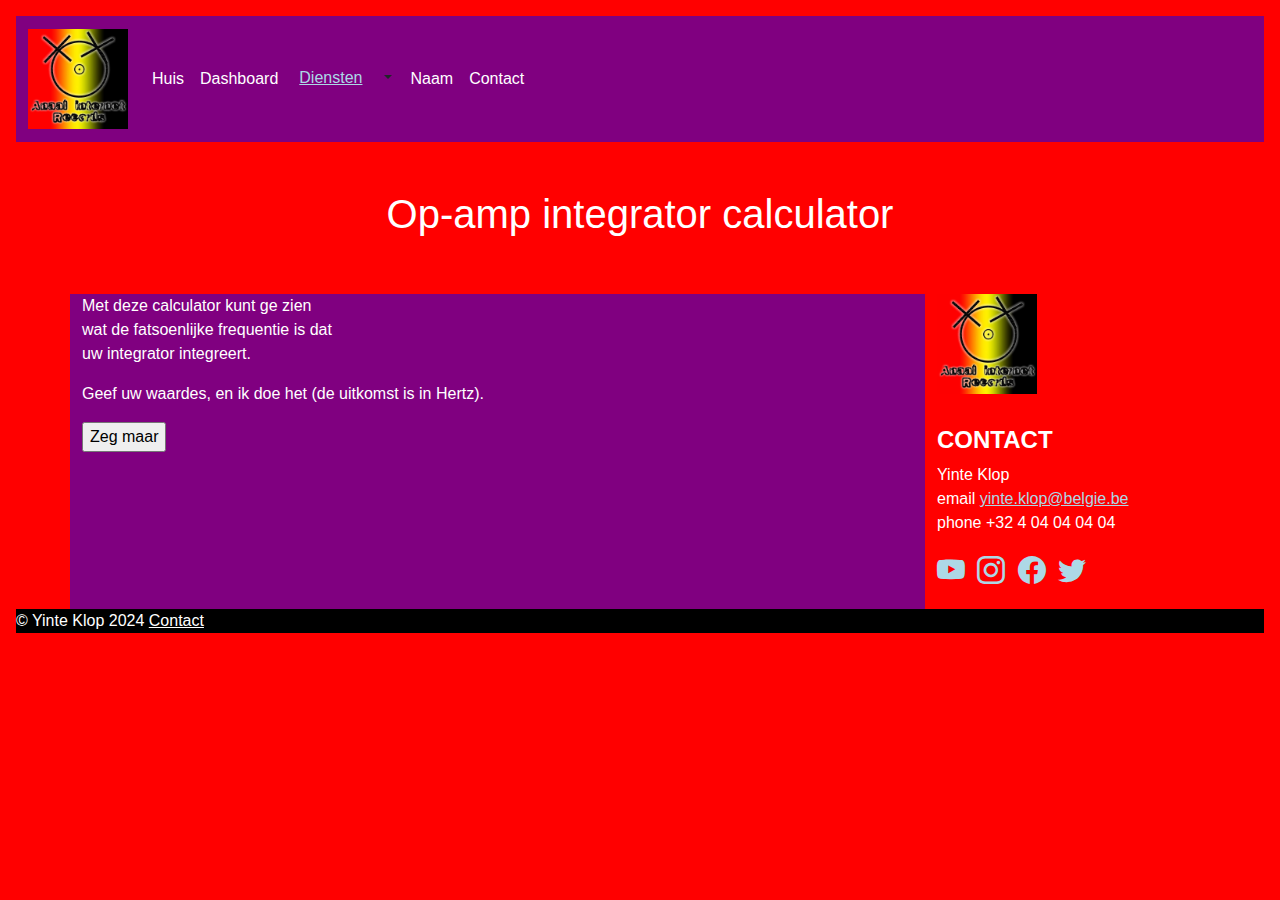
<file: diensten/integrator_calc.html>
<!DOCTYPE html>
<html lang="nl-BE">
<head>
  <meta charset="UTF-8">
  <meta name="viewport" content="width=device-width, initial-scale=1.0">
  <title>Op-amp integrator calculator</title>
  <link href="https://cdn.jsdelivr.net/npm/bootstrap@5.3.3/dist/css/bootstrap.min.css" rel="stylesheet" integrity="sha384-QWTKZyjpPEjISv5WaRU9OFeRpok6YctnYmDr5pNlyT2bRjXh0JMhjY6hW+ALEwIH" crossorigin="anonymous">
  <link rel="stylesheet" href="https://cdn.jsdelivr.net/npm/bootstrap-icons@1.11.3/font/bootstrap-icons.min.css">
  <script src="https://cdn.jsdelivr.net/npm/bootstrap@5.3.3/dist/js/bootstrap.bundle.min.js" integrity="sha384-YvpcrYf0tY3lHB60NNkmXc5s9fDVZLESaAA55NDzOxhy9GkcIdslK1eN7N6jIeHz" crossorigin="anonymous" defer></script>
  <link rel="stylesheet" href="../css/style.css">
  <link rel="stylesheet" href="../css/fonts.css">
  <script src="../js/integrator_calc.js" defer></script>
</head>
<body class="p-3 m-0 border-0 bd-example">
  <nav class="navbar navbar-expand-md bg-purple">
    <div class="container-fluid">
      <a class="navbar-brand" href="../index.html"><img src="../assets/images/logo.jpg" alt="Yinte_Logo" width="100" height="100">
      </a>
      <button class="navbar-toggler" type="button" data-bs-toggle="collapse" data-bs-target="#navbarSupportedContent"
        aria-controls="navbarSupportedContent" aria-expanded="false" aria-label="Toggle navigation">
        <span class="navbar-toggler-icon"></span>
      </button>
      <div class="collapse navbar-collapse" id="navbarSupportedContent">
        <ul class="navbar-nav me-auto mb-2 mb-lg-0">
          <li class="nav-item">
            <a class="nav-link text-white" aria-current="page" href="../index.html">Huis</a>
          </li>
          <li class="nav-item">
            <a class="nav-link text-white" href="../dashboard.html">Dashboard</a>
          </li>
          <li>
            <div class="btn-group">
              <button type="button" class="btn bg-purple" style="color: white;"><a href="../diensten.html">Diensten</a></button>
              <button type="button" class="btn dropdown-toggle dropdown-toggle-split" data-bs-toggle="dropdown" aria-expanded="false" style="background-color: purple;">
                <span class="visually-hidden">Toggle Dropdown</span>
              </button>
              <ul class="dropdown-menu bg-purple" >
                <li><a class="dropdown-item text-white" href="../diensten/lc_flietercalc.html">LC-Filter calculator</a></li>
                <li><a class="dropdown-item text-white" href="../diensten/com_cathodecalc.html">Geaarde Kathode calculator</a></li>
                <li><a class="dropdown-item text-white" href="../diensten/integrator_calc.html">Op-Amp Integrator calculator</a></li>
                <li><a class="dropdown-item text-white" href="../diensten/inductor_calc.html">Spoelinductie calculator</a></li>
                <li><a class="dropdown-item text-white" href="../diensten/wetten.html">Wetten van Ohm en Kirchoff</a></li>
                <li><a class="dropdown-item text-white" href="../diensten/tuubconstructie.html">Constructie van vacuümbuizen</a></li>
              </ul>
            </div>    
          <li class="nav-item active">
                <a class="nav-link text-white" href="../naam.html">Naam</a>
          </li>        
          <li class="nav-item active">
            <a class="nav-link text-white" href="../contact.html">Contact</a>
          </li>
        </ul>
      </div>
    </div>
  </nav>
  <header class="header container-fluid center py-5">
      <h1>Op-amp integrator calculator</h1>
  </header>
  <div class="container">
    <div class="row">
      <main class="col-md-9 bg-purple">
        <p>Met deze calculator kunt ge zien <br>wat de fatsoenlijke frequentie is dat <br>uw integrator integreert.</p>
        <p>Geef uw waardes, en ik doe het (de uitkomst is in Hertz).</p>
        <input type = "button" onclick = "integratorcalc()" value = "Zeg maar">  
      </main>
      <aside class="col-md-3">
        <figure>
          <img src="../assets/images/logo.jpg" alt="logoaside" width="100" height="100">
        </figure>
        <h2 class="text-uppercase fs-4 fw-bolder pt-3">contact</h2>
        <p>Yinte Klop<br>
          email <a href="mailto:yinte.klop@belgie.be">yinte.klop@belgie.be</a><br>
          phone +32 4 04 04 04 04</p>
        <ul class="list-inline socials">
          <li class="list-inline-item">
            <a href="https://www.youtube.com" target="_blank">
              <i class="bi bi-youtube koffiebruin fs-3"></i>
            </a>
          </li>
          <li class="list-inline-item">
            <a href="https://www.instagram.com" target="_blank">
              <i class="bi bi-instagram koffiebruin fs-3"></i>
            </a>
          </li>
          <li class="list-inline-item">
            <a href="https://www.facebook.com" target="_blank">
              <i class="bi bi-facebook koffiebruin fs-3"></i>
            </a>
          </li>
          <li class="list-inline-item">
            <a href="https://twitter.com/" target="_blank">
              <i class="bi bi-twitter koffiebruin fs-3"></i>
            </a>
          </li>
        </ul>
      </aside>
    </div>
  </div>
  
  <footer class="footer mb-0 pd-0">
    <p>© Yinte Klop 2024      <a href="../contact.html" class="text-white">Contact</a></p>
  </footer>
</body>
</html>
</file>
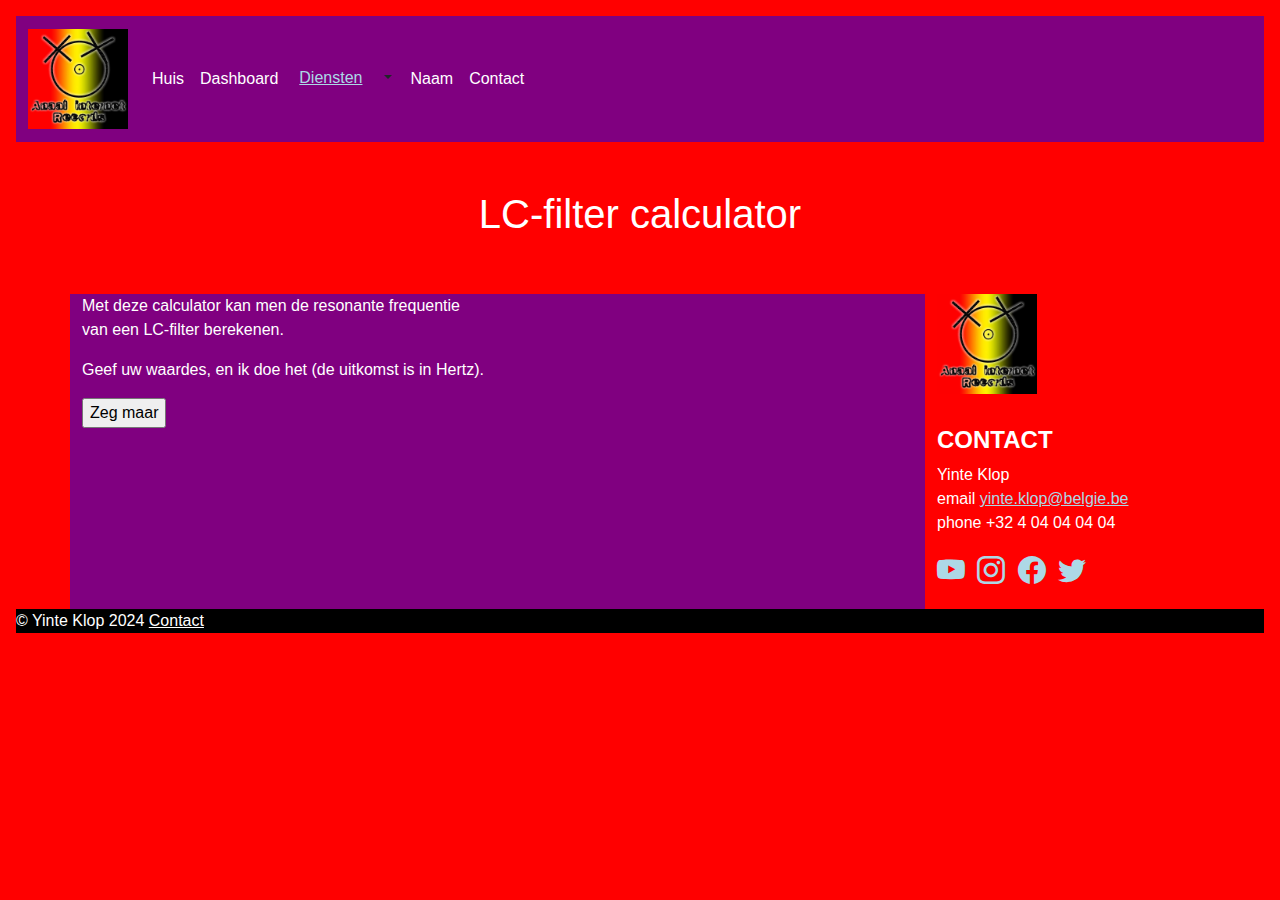
<file: diensten/lc_flietercalc.html>
<!DOCTYPE html>
<html lang="nl-BE">
<head>
  <meta charset="UTF-8">
  <meta name="viewport" content="width=device-width, initial-scale=1.0">
  <title>LC-filter calculator</title>
  <link href="https://cdn.jsdelivr.net/npm/bootstrap@5.3.3/dist/css/bootstrap.min.css" rel="stylesheet" integrity="sha384-QWTKZyjpPEjISv5WaRU9OFeRpok6YctnYmDr5pNlyT2bRjXh0JMhjY6hW+ALEwIH" crossorigin="anonymous">
  <link rel="stylesheet" href="https://cdn.jsdelivr.net/npm/bootstrap-icons@1.11.3/font/bootstrap-icons.min.css">
  <script src="https://cdn.jsdelivr.net/npm/bootstrap@5.3.3/dist/js/bootstrap.bundle.min.js" integrity="sha384-YvpcrYf0tY3lHB60NNkmXc5s9fDVZLESaAA55NDzOxhy9GkcIdslK1eN7N6jIeHz" crossorigin="anonymous" defer></script>
  <link rel="stylesheet" href="../css/style.css">
  <link rel="stylesheet" href="../css/fonts.css">
  <script src="../js/lc_filtercalc.js" defer></script>
</head>
<body class="p-3 m-0 border-0 bd-example">
  <nav class="navbar navbar-expand-md bg-purple">
    <div class="container-fluid">
      <a class="navbar-brand" href="../index.html"><img src="../assets/images/logo.jpg" alt="Yinte_Logo" width="100" height="100">
      </a>
      <button class="navbar-toggler" type="button" data-bs-toggle="collapse" data-bs-target="#navbarSupportedContent"
        aria-controls="navbarSupportedContent" aria-expanded="false" aria-label="Toggle navigation">
        <span class="navbar-toggler-icon"></span>
      </button>
      <div class="collapse navbar-collapse" id="navbarSupportedContent">
        <ul class="navbar-nav me-auto mb-2 mb-lg-0">
          <li class="nav-item">
            <a class="nav-link text-white" aria-current="page" href="../index.html">Huis</a>
          </li>
          <li class="nav-item">
            <a class="nav-link text-white" href="../dashboard.html">Dashboard</a>
          </li>
          <li>
            <div class="btn-group">
              <button type="button" class="btn bg-purple" style="color: white;"><a href="../diensten.html">Diensten</a></button>
              <button type="button" class="btn dropdown-toggle dropdown-toggle-split" data-bs-toggle="dropdown" aria-expanded="false" style="background-color: purple;">
                <span class="visually-hidden">Toggle Dropdown</span>
              </button>
              <ul class="dropdown-menu bg-purple" >
                <li><a class="dropdown-item text-white" href="../diensten/lc_flietercalc.html">LC-Filter calculator</a></li>
                <li><a class="dropdown-item text-white" href="../diensten/com_cathodecalc.html">Geaarde Kathode calculator</a></li>
                <li><a class="dropdown-item text-white" href="../diensten/integrator_calc.html">Op-Amp Integrator calculator</a></li>
                <li><a class="dropdown-item text-white" href="../diensten/inductor_calc.html">Spoelinductie calculator</a></li>
                <li><a class="dropdown-item text-white" href="../diensten/wetten.html">Wetten van Ohm en Kirchoff</a></li>
                <li><a class="dropdown-item text-white" href="../diensten/tuubconstructie.html">Constructie van vacuümbuizen</a></li>
              </ul>
            </div>    
          <li class="nav-item active">
                <a class="nav-link text-white" href="../naam.html">Naam</a>
          </li>        
          <li class="nav-item active">
            <a class="nav-link text-white" href="../contact.html">Contact</a>
          </li>
        </ul>
      </div>
    </div>
  </nav>
  <header class="header container-fluid center py-5">
      <h1>LC-filter calculator</h1>
  </header>
  <div class="container">
    <div class="row">
      <main class="col-md-9 bg-purple">
        <p>Met deze calculator kan men de resonante frequentie <br>van een LC-filter berekenen.</p>
        <p>Geef uw waardes, en ik doe het (de uitkomst is in Hertz).</p>
        <input type = "button" onclick = "lcfiltercalc()" value = "Zeg maar">  
      </main>
      <aside class="col-md-3">
        <figure>
          <img src="../assets/images/logo.jpg" alt="logoaside" width="100" height="100">
        </figure>
        <h2 class="text-uppercase fs-4 fw-bolder pt-3">contact</h2>
        <p>Yinte Klop<br>
          email <a href="mailto:yinte.klop@belgie.be">yinte.klop@belgie.be</a><br>
          phone +32 4 04 04 04 04</p>
        <ul class="list-inline socials">
          <li class="list-inline-item">
            <a href="https://www.youtube.com" target="_blank">
              <i class="bi bi-youtube koffiebruin fs-3"></i>
            </a>
          </li>
          <li class="list-inline-item">
            <a href="https://www.instagram.com" target="_blank">
              <i class="bi bi-instagram koffiebruin fs-3"></i>
            </a>
          </li>
          <li class="list-inline-item">
            <a href="https://www.facebook.com" target="_blank">
              <i class="bi bi-facebook koffiebruin fs-3"></i>
            </a>
          </li>
          <li class="list-inline-item">
            <a href="https://twitter.com/" target="_blank">
              <i class="bi bi-twitter koffiebruin fs-3"></i>
            </a>
          </li>
        </ul>
      </aside>
    </div>
  </div>
  
  <footer class="footer mb-0 pd-0">
    <p>© Yinte Klop 2024      <a href="../contact.html" class="text-white">Contact</a></p>
  </footer>
</body>
</html>
</file>
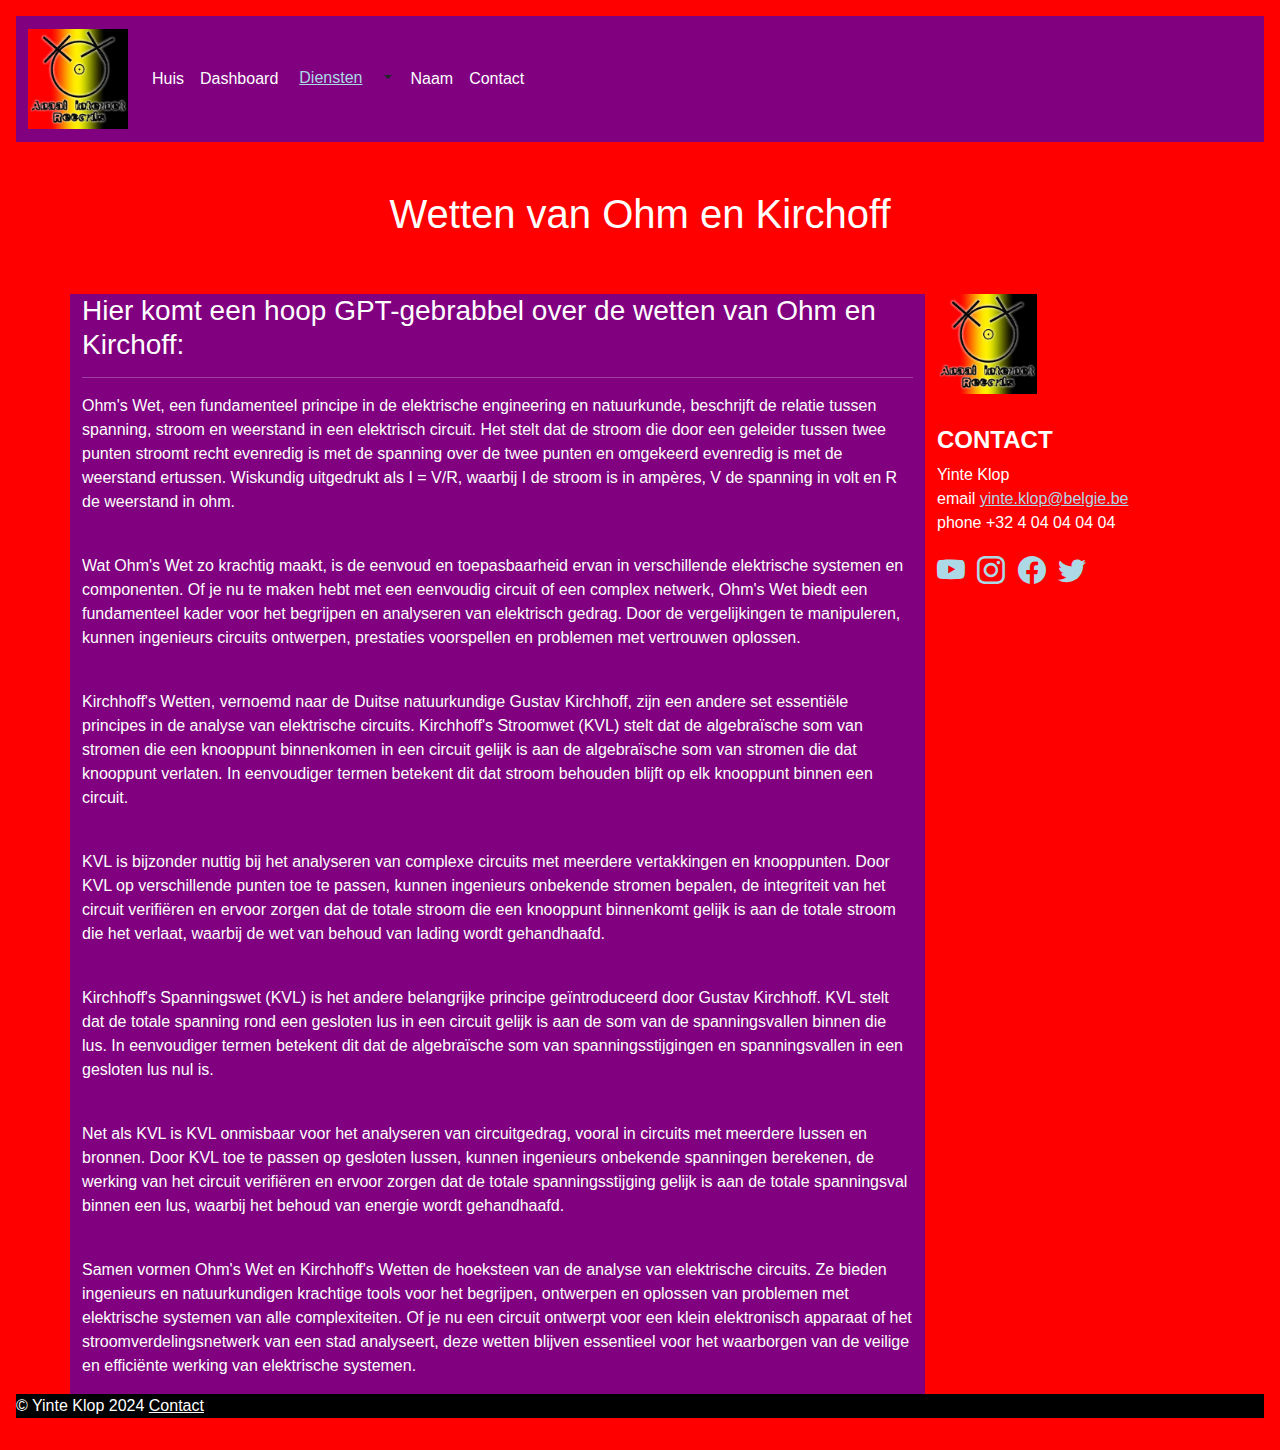
<file: diensten/wetten.html>
<!DOCTYPE html>
<html lang="nl-BE">
<head>
  <meta charset="UTF-8">
  <meta name="viewport" content="width=device-width, initial-scale=1.0">
  <title>Wetten van Ohm en Kirchoff</title>
  <link href="https://cdn.jsdelivr.net/npm/bootstrap@5.3.3/dist/css/bootstrap.min.css" rel="stylesheet" integrity="sha384-QWTKZyjpPEjISv5WaRU9OFeRpok6YctnYmDr5pNlyT2bRjXh0JMhjY6hW+ALEwIH" crossorigin="anonymous">
  <link rel="stylesheet" href="https://cdn.jsdelivr.net/npm/bootstrap-icons@1.11.3/font/bootstrap-icons.min.css">
  <script src="https://cdn.jsdelivr.net/npm/bootstrap@5.3.3/dist/js/bootstrap.bundle.min.js" integrity="sha384-YvpcrYf0tY3lHB60NNkmXc5s9fDVZLESaAA55NDzOxhy9GkcIdslK1eN7N6jIeHz" crossorigin="anonymous" defer></script>
  <link rel="stylesheet" href="../css/style.css">
  <link rel="stylesheet" href="../css/fonts.css">
  <script src="../js/lc_filtercalc.js" defer></script>
</head>
<body class="p-3 m-0 border-0 bd-example">
  <nav class="navbar navbar-expand-md bg-purple">
    <div class="container-fluid">
      <a class="navbar-brand" href="../index.html"><img src="../assets/images/logo.jpg" alt="Yinte_Logo" width="100" height="100">
      </a>
      <button class="navbar-toggler" type="button" data-bs-toggle="collapse" data-bs-target="#navbarSupportedContent"
        aria-controls="navbarSupportedContent" aria-expanded="false" aria-label="Toggle navigation">
        <span class="navbar-toggler-icon"></span>
      </button>
      <div class="collapse navbar-collapse" id="navbarSupportedContent">
        <ul class="navbar-nav me-auto mb-2 mb-lg-0">
          <li class="nav-item">
            <a class="nav-link text-white" aria-current="page" href="../index.html">Huis</a>
          </li>
          <li class="nav-item">
            <a class="nav-link text-white" href="../dashboard.html">Dashboard</a>
          </li>
          <li>
            <div class="btn-group">
              <button type="button" class="btn bg-purple" style="color: white;"><a href="../diensten.html">Diensten</a></button>
              <button type="button" class="btn dropdown-toggle dropdown-toggle-split" data-bs-toggle="dropdown" aria-expanded="false" style="background-color: purple;">
                <span class="visually-hidden">Toggle Dropdown</span>
              </button>
              <ul class="dropdown-menu bg-purple" >
                <li><a class="dropdown-item text-white" href="../diensten/lc_flietercalc.html">LC-Filter calculator</a></li>
                <li><a class="dropdown-item text-white" href="../diensten/com_cathodecalc.html">Geaarde Kathode calculator</a></li>
                <li><a class="dropdown-item text-white" href="../diensten/integrator_calc.html">Op-Amp Integrator calculator</a></li>
                <li><a class="dropdown-item text-white" href="../diensten/inductor_calc.html">Spoelinductie calculator</a></li>
                <li><a class="dropdown-item text-white" href="../diensten/wetten.html">Wetten van Ohm en Kirchoff</a></li>
                <li><a class="dropdown-item text-white" href="../diensten/tuubconstructie.html">Constructie van vacuümbuizen</a></li>
              </ul>
            </div>    
          <li class="nav-item active">
                <a class="nav-link text-white" href="../naam.html">Naam</a>
          </li>        
          <li class="nav-item active">
            <a class="nav-link text-white" href="../contact.html">Contact</a>
          </li>
        </ul>
      </div>
    </div>
  </nav>
  <header class="header container-fluid center py-5">
      <h1>Wetten van Ohm en Kirchoff</h1>
  </header>
  <div class="container">
    <div class="row">
      <main class="col-md-9 bg-purple">
        <h3>Hier komt een hoop GPT-gebrabbel over de wetten van Ohm en Kirchoff: </h3>
        <hr>
        <p>Ohm's Wet, een fundamenteel principe in de elektrische engineering en natuurkunde, beschrijft de relatie tussen spanning, stroom en weerstand in een elektrisch circuit. Het stelt dat de stroom die door een geleider tussen twee punten stroomt recht evenredig is met de spanning over de twee punten en omgekeerd evenredig is met de weerstand ertussen. Wiskundig uitgedrukt als I = V/R, waarbij I de stroom is in ampères, V de spanning in volt en R de weerstand in ohm.</p><br>
        <p>Wat Ohm's Wet zo krachtig maakt, is de eenvoud en toepasbaarheid ervan in verschillende elektrische systemen en componenten. Of je nu te maken hebt met een eenvoudig circuit of een complex netwerk, Ohm's Wet biedt een fundamenteel kader voor het begrijpen en analyseren van elektrisch gedrag. Door de vergelijkingen te manipuleren, kunnen ingenieurs circuits ontwerpen, prestaties voorspellen en problemen met vertrouwen oplossen.</p><br>
        <p>Kirchhoff's Wetten, vernoemd naar de Duitse natuurkundige Gustav Kirchhoff, zijn een andere set essentiële principes in de analyse van elektrische circuits. Kirchhoff's Stroomwet (KVL) stelt dat de algebraïsche som van stromen die een knooppunt binnenkomen in een circuit gelijk is aan de algebraïsche som van stromen die dat knooppunt verlaten. In eenvoudiger termen betekent dit dat stroom behouden blijft op elk knooppunt binnen een circuit.</p><br>
        <p>KVL is bijzonder nuttig bij het analyseren van complexe circuits met meerdere vertakkingen en knooppunten. Door KVL op verschillende punten toe te passen, kunnen ingenieurs onbekende stromen bepalen, de integriteit van het circuit verifiëren en ervoor zorgen dat de totale stroom die een knooppunt binnenkomt gelijk is aan de totale stroom die het verlaat, waarbij de wet van behoud van lading wordt gehandhaafd.</p><br>
        <p>Kirchhoff's Spanningswet (KVL) is het andere belangrijke principe geïntroduceerd door Gustav Kirchhoff. KVL stelt dat de totale spanning rond een gesloten lus in een circuit gelijk is aan de som van de spanningsvallen binnen die lus. In eenvoudiger termen betekent dit dat de algebraïsche som van spanningsstijgingen en spanningsvallen in een gesloten lus nul is.</p><br>
        <p>Net als KVL is KVL onmisbaar voor het analyseren van circuitgedrag, vooral in circuits met meerdere lussen en bronnen. Door KVL toe te passen op gesloten lussen, kunnen ingenieurs onbekende spanningen berekenen, de werking van het circuit verifiëren en ervoor zorgen dat de totale spanningsstijging gelijk is aan de totale spanningsval binnen een lus, waarbij het behoud van energie wordt gehandhaafd.</p><br>
        <p>Samen vormen Ohm's Wet en Kirchhoff's Wetten de hoeksteen van de analyse van elektrische circuits. Ze bieden ingenieurs en natuurkundigen krachtige tools voor het begrijpen, ontwerpen en oplossen van problemen met elektrische systemen van alle complexiteiten. Of je nu een circuit ontwerpt voor een klein elektronisch apparaat of het stroomverdelingsnetwerk van een stad analyseert, deze wetten blijven essentieel voor het waarborgen van de veilige en efficiënte werking van elektrische systemen.</p>
      </main>
      <aside class="col-md-3">
        <figure>
          <img src="../assets/images/logo.jpg" alt="logoaside" width="100" height="100">
        </figure>
        <h2 class="text-uppercase fs-4 fw-bolder pt-3">contact</h2>
        <p>Yinte Klop<br>
          email <a href="mailto:yinte.klop@belgie.be">yinte.klop@belgie.be</a><br>
          phone +32 4 04 04 04 04</p>
        <ul class="list-inline socials">
          <li class="list-inline-item">
            <a href="https://www.youtube.com" target="_blank">
              <i class="bi bi-youtube koffiebruin fs-3"></i>
            </a>
          </li>
          <li class="list-inline-item">
            <a href="https://www.instagram.com" target="_blank">
              <i class="bi bi-instagram koffiebruin fs-3"></i>
            </a>
          </li>
          <li class="list-inline-item">
            <a href="https://www.facebook.com" target="_blank">
              <i class="bi bi-facebook koffiebruin fs-3"></i>
            </a>
          </li>
          <li class="list-inline-item">
            <a href="https://twitter.com/" target="_blank">
              <i class="bi bi-twitter koffiebruin fs-3"></i>
            </a>
          </li>
        </ul>
      </aside>
    </div>
  </div>
  
  <footer class="footer mb-0 pd-0">
    <p>© Yinte Klop 2024      <a href="../contact.html" class="text-white">Contact</a></p>
  </footer>
</body>
</html>
</file>
<file: css/style.css>
body {
    background-color: red;
    color: white;
}

.article {background-color: purple;}

a {
    color: lightblue;
}

h1 {
    font-size: 250%;
   }

.bg-purple {
    background-color: purple;
}

footer {
    background-color: black;
}

.left {
    text-align: left;
    margin: auto;
    padding: 0px;
}

.center {
    margin: auto;
    width: 50%;
    text-align: center;
    padding: 10px
  }
</file>
<file: css/fonts.css>
body {
    font-family: Helvetica;
}
</file>
